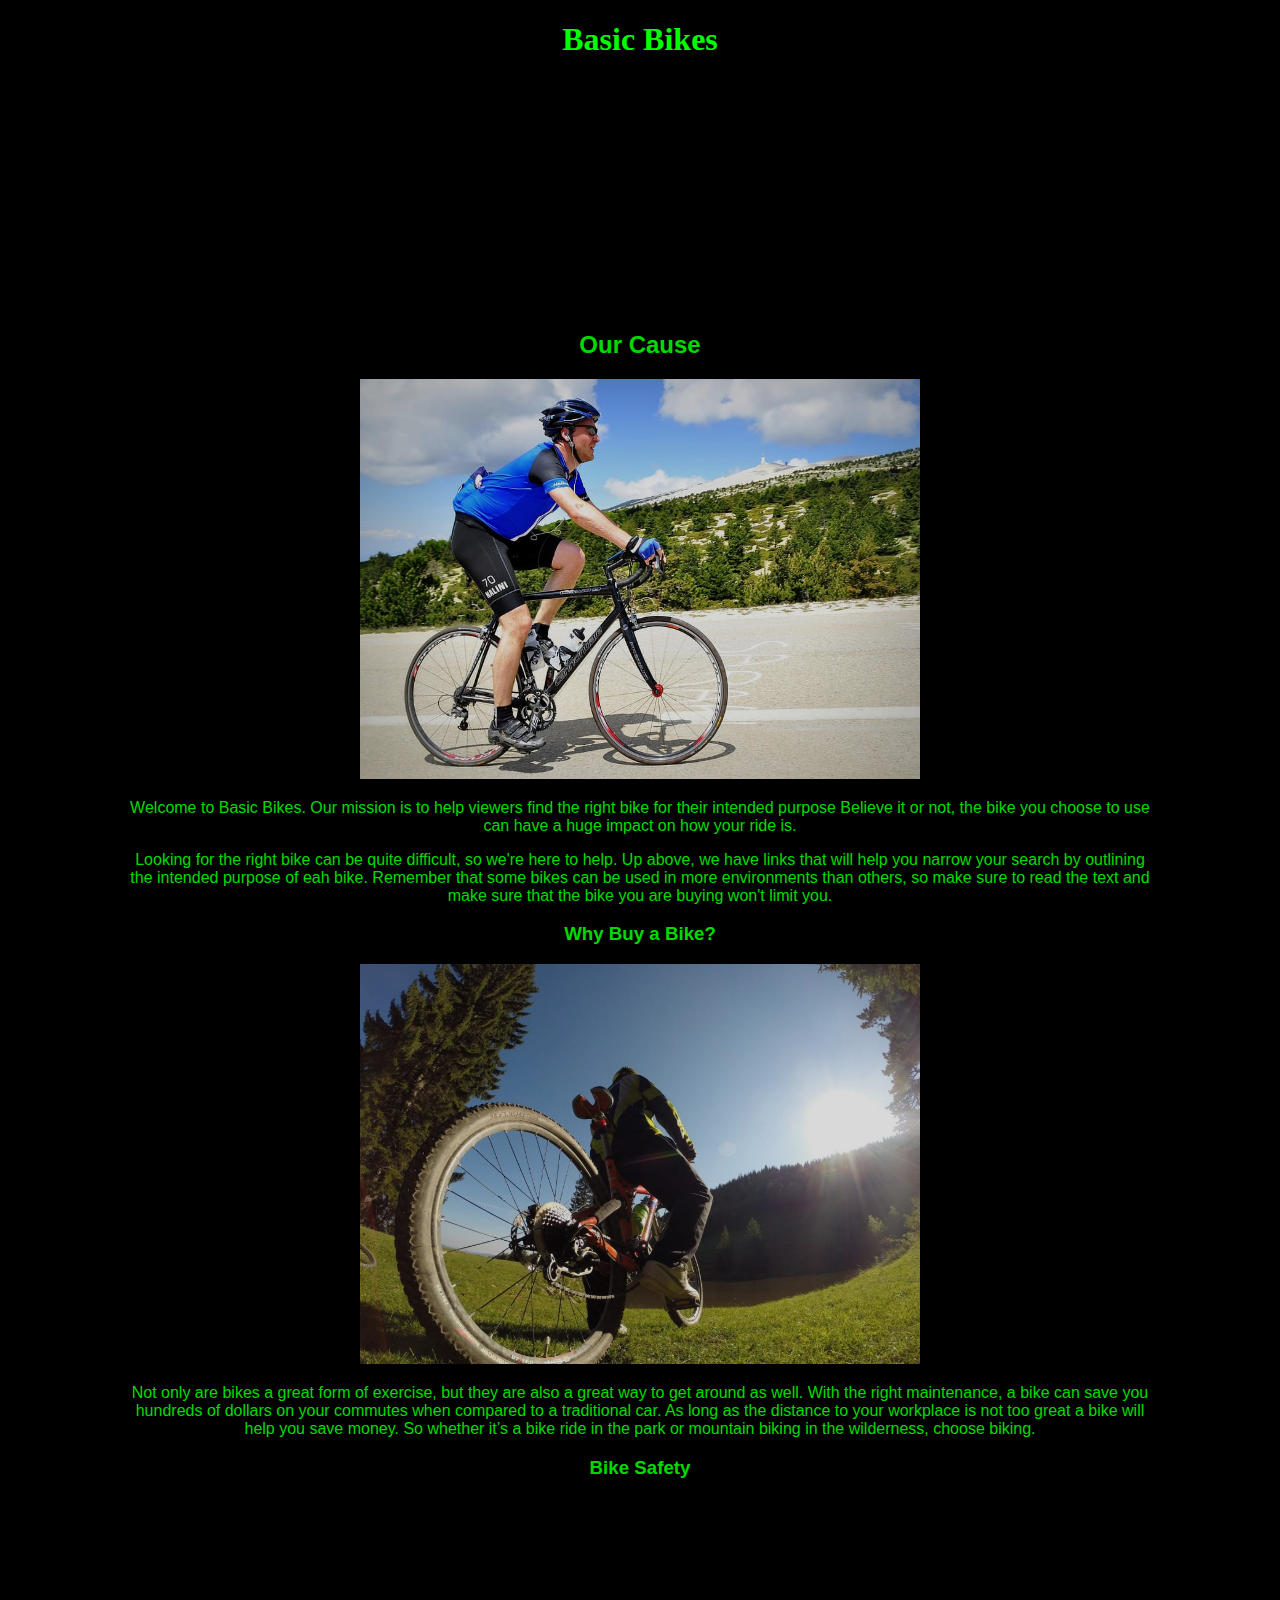
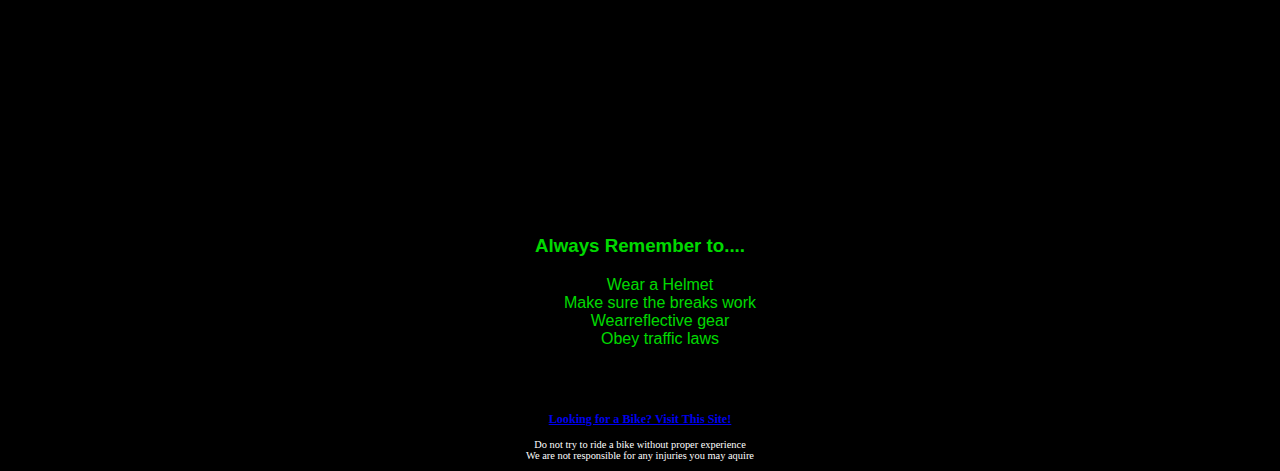
<file: final/index.html>
<!DOCTYPE html>
<html lang="en">
<head>
<link rel="stylesheet" href="css/style.css"/>
	<title>Basic Bikes</title>
	<meta charset="utf-8">
	<meta name="viewport" content="width=device-width, initial-scale=1">
</head>
<body>
		
	<div id="storage">
		
		<header>
		<h1>Basic Bikes</h1>
		</header>
	
	<nav>
		<ul>
			<li><a href="index.html">Home</a></li>
			<li><a href="mountain.html">Mountain Bikes</a></li>
			<li><a href="road.html">Road Bikes</a></li>
			<li><a href="hybrid.html">Hybrid Bikes</a></li>
			<li><a href="miscellaneous.html">More Bikes</a></li>
		</ul>
	</nav>

		<main>
			<div id="desktop">
				<h2>Our Cause</h2>
				<img src="images/title page image 1.jpg" alt="Title Page Image">
				<p>Welcome to Basic Bikes. Our mission is to help viewers find the right bike for their intended purpose Believe it or not, the bike you choose to use can have a huge impact on how your ride is. </p>
			
				<p>Looking for the right bike can be quite difficult, so we're here to help. Up above, we have links that will help you narrow your search by outlining the intended purpose of eah bike. Remember that some bikes can be used in more environments than others, so make sure to read the text and make sure that the bike you are buying won't limit you. </p>
			
				<h3>Why Buy a Bike? </h3>
				<img src="images/title page image 2.jpg" alt=" Title Page Image 2">
				<p>Not only are bikes a great form of exercise, but they are also a great way to get around as well. With the right maintenance, a bike can save you hundreds of dollars on your commutes when compared to a traditional car. As long as the distance to your workplace is not too great a bike will help you save money. So whether it’s a bike ride in the park or mountain biking in the wilderness, choose biking.</p>
			
			
				<h3>Bike Safety</h3>
				<iframe width="560" height="315" src="https://www.youtube.com/embed/A_iJIq5yTcA" frameborder="0" allow="accelerometer; autoplay; encrypted-media; gyroscope; picture-in-picture" allowfullscreen></iframe>
				
				<h3>Always Remember to....</h3>
				<ul>
					<li>Wear a Helmet</li>
					<li>Make sure the breaks work</li>
					<li>Wearreflective gear</li>
					<li>Obey traffic laws</li>
				</ul>
					
			</div>
			
			<div id="mobile">
				<p>Welcome to Basic Bikes. Our mission is to help viewers find the right bike for their intended purpose Believe it or not, the bike you choose to use can have a huge impact on how your ride is.</p>
			
				<p>Looking for the right bike can be quite difficult, so we're here to help. Up above, we have links that will help you narrow your search by outlining the intended purpose of each bike. Remember that some bikes can be used in more environments than others, so make sure to read the text and make sure that the bike you are buying won't limit you. </p>

				<h3>Bike Safety</h3>
				<iframe width="560" height="315" src="https://www.youtube.com/embed/A_iJIq5yTcA" frameborder="0" allow="accelerometer; autoplay; encrypted-media; gyroscope; picture-in-picture" allowfullscreen></iframe>
				<h3>Always Remember to....</h3>
				<ul>
					<li>Wear a Helmet</li>
					<li>Make sure the breaks work</li>
					<li>Wearreflective gear</li>
					<li>Obey traffic laws</li>
				</ul>
			</div>
		</main>

		<footer>
		<h3><a href="https://www.giant-bicycles.com/us">Looking for a Bike? Visit This Site!</a></h3>
		<p>Do not try to ride a bike without proper experience<br>We are not responsible for any injuries you may aquire</p>
		</footer>
	</div>
</body>
</html>
</file>
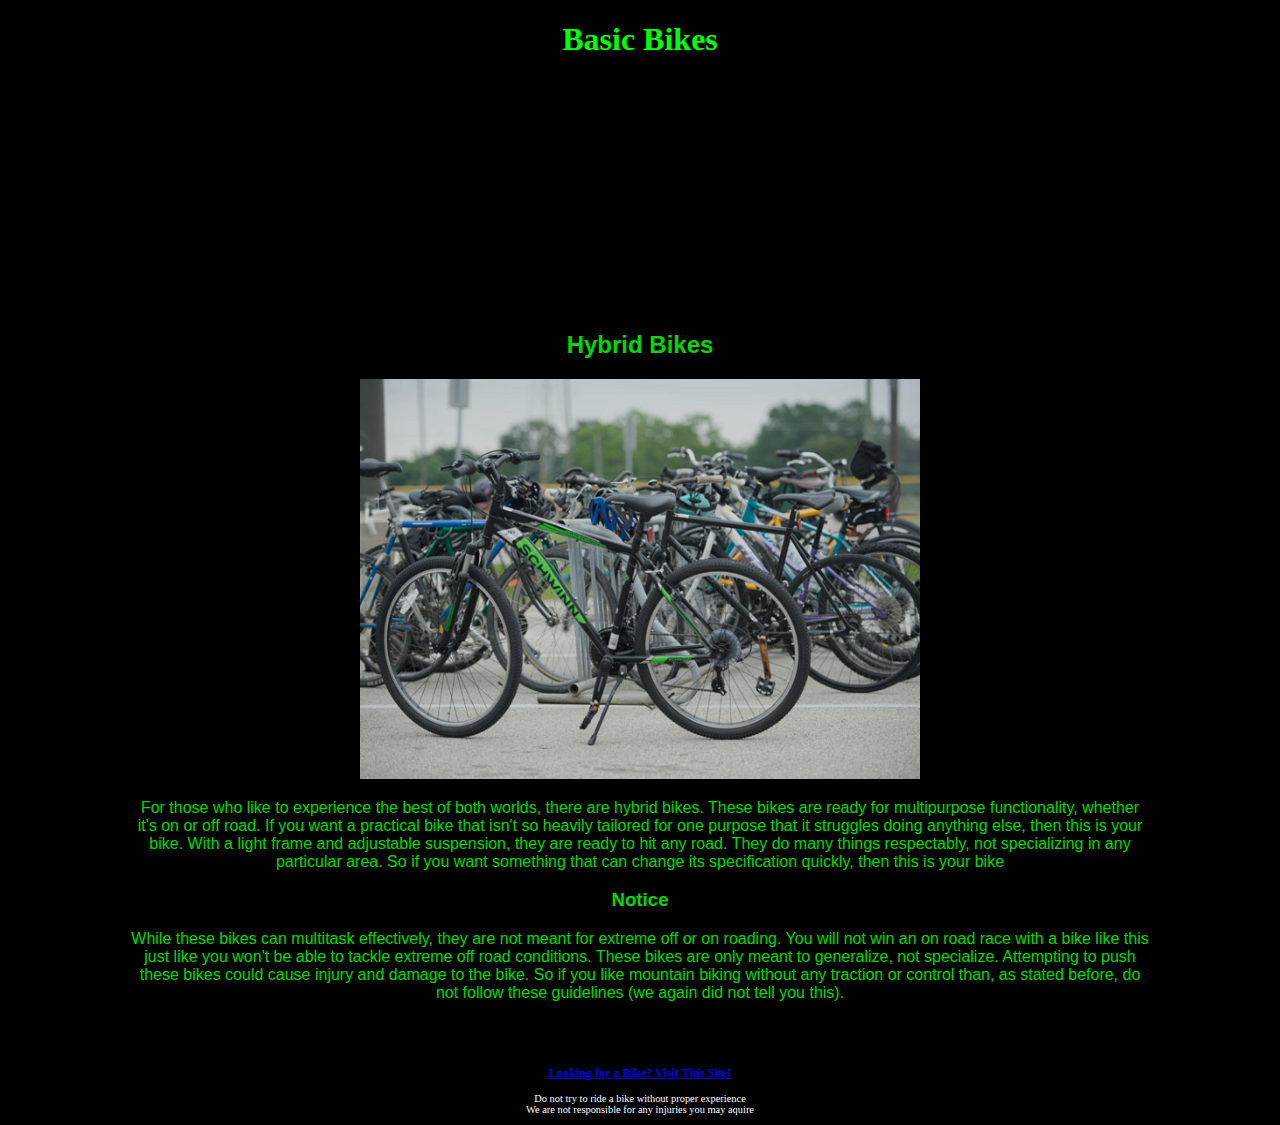
<file: final/hybrid.html>
<!DOCTYPE html>
<html lang="en">
<head>
<link rel="stylesheet" href="css/style.css"/>
	<title>Basic Bikes</title>
	<meta charset="utf-8">
	<meta name="viewport" content="width=device-width, initial-scale=1">
</head>
<body>
		
	<div id="storage">
		
		<header>
		<h1>Basic Bikes</h1>
		</header>
	
	<nav>
		<ul>
			<li><a href="index.html">Home</a></li>
			<li><a href="mountain.html">Mountain Bikes</a></li>
			<li><a href="road.html">Road Bikes</a></li>
			<li><a href="hybrid.html">Hybrid Bikes</a></li>
			<li><a href="miscellaneous.html">More Bikes</a></li>
		</ul>
	</nav>

		<main>
			<div id="desktop">
				<h2>Hybrid Bikes</h2>
					<img src="images/hybrid bike image 3.jpg">
					<p>For those who like to experience the best of both worlds, there are hybrid bikes. These bikes are ready for multipurpose functionality, whether it's on or off road. If you want a practical bike that isn't so heavily tailored for one purpose that it struggles doing anything else, then this is your bike. With a light frame and adjustable suspension, they are ready to hit any road. They do many things respectably, not specializing in any particular area. So if you want something that can change its specification quickly, then this is your bike</p>
			
				<h3>Notice</h3>
					<p>While these bikes can multitask effectively, they are not meant for extreme off or on roading. You will not win an on road race with a bike like this just like you won't be able to tackle extreme off road conditions. These bikes are only meant to generalize, not specialize. Attempting to push these bikes could cause injury and damage to the bike. So if you like mountain biking without any traction or control than, as stated before, do not follow these guidelines (we again did not tell you this).</p>
			</div>
			
			
			<div id="mobile">
				<h2>Hybrid Bikes</h2>
					<p>For those who like to experience the best of both worlds, there are hybrid bikes. These bikes are ready for multipurpose functionality, whether it's on or off road. If you want a practical bike that isn't so heavily tailored for one purpose that it struggles doing anything else, then this is your bike. With a light frame and adjustable suspension, they are ready to hit any road. They do many things respectably, not specializing in any particular area. So if you want something that can change its specification quickly, then this is your bike</p>
			
				<h3>Notice</h3>
					<p>While these bikes can multitask effectively, they are not meant for extreme off or on roading. You will not win an on road race with a bike like this just like you won't be able to tackle extreme off road conditions. These bikes are only meant to generalize, not specialize. Attempting to push these bikes could cause injury and damage to the bike. So if you like mountain biking without any traction or control than, as stated before, do not follow these guidelines (we again did not tell you this).</p>
			</div>
		</main>

		<footer>
		<h3><a href="https://www.giant-bicycles.com/us">Looking for a Bike? Visit This Site!</a></h3>
		<p>Do not try to ride a bike without proper experience<br>We are not responsible for any injuries you may aquire</p>
		</footer>
	</div>
</body>
</html>
</file>
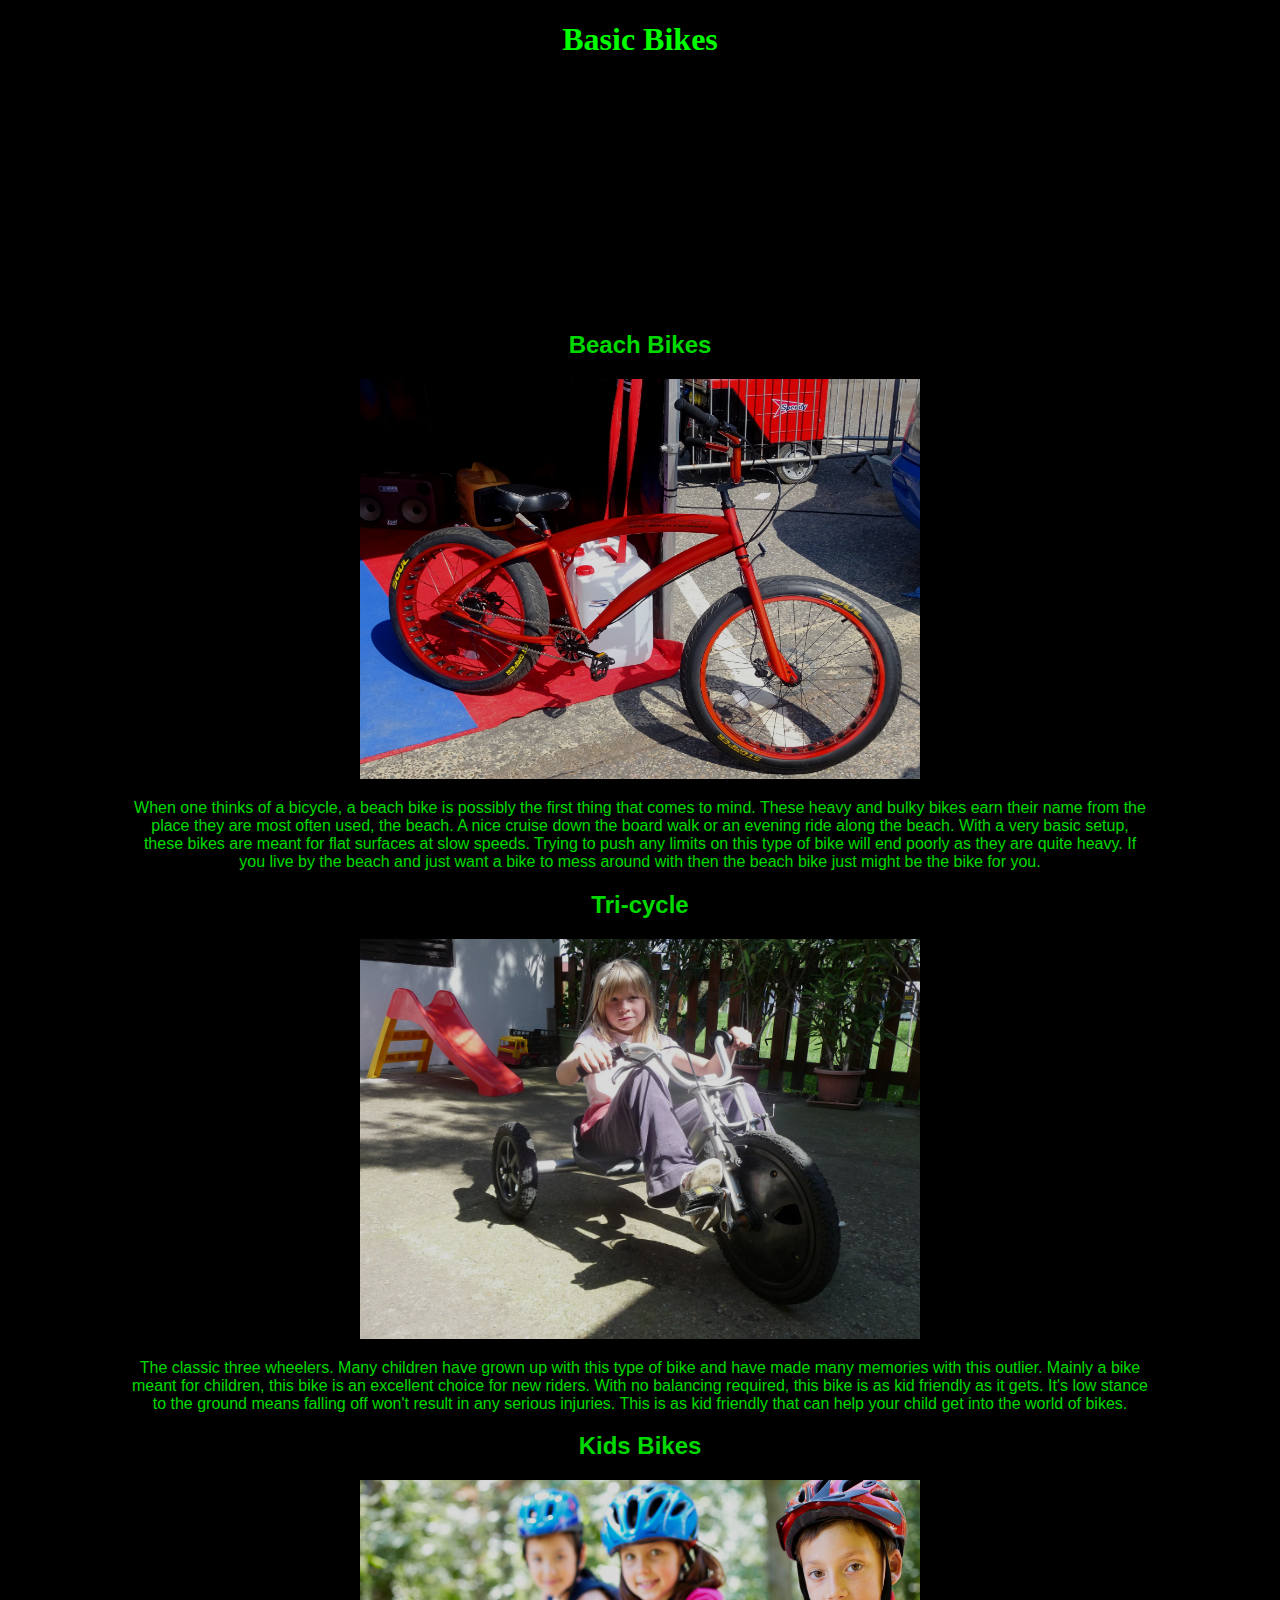
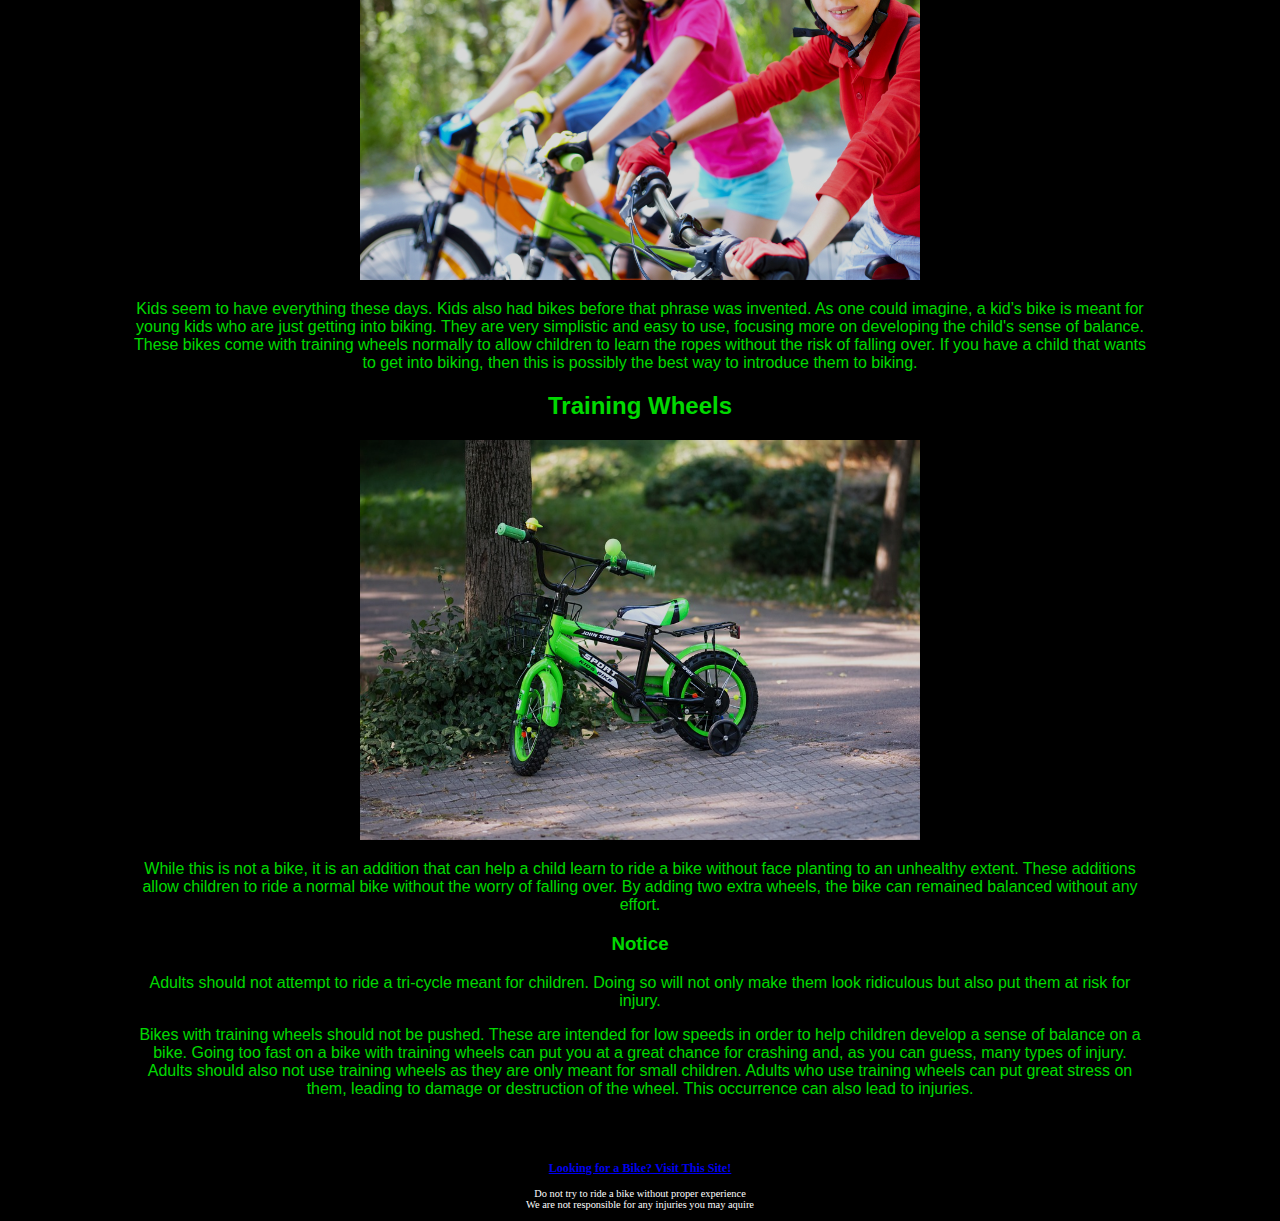
<file: final/miscellaneous.html>
<!DOCTYPE html>
<html lang="en">
<head>
<link rel="stylesheet" href="css/style.css"/>
	<title>Basic Bikes</title>
	<meta charset="utf-8">
	<meta name="viewport" content="width=device-width, initial-scale=1">
</head>
<body>
		
	<div id="storage">
		
		<header>
		<h1>Basic Bikes</h1>
		</header>
	
	<nav>
		<ul>
			<li><a href="index.html">Home</a></li>
			<li><a href="mountain.html">Mountain Bikes</a></li>
			<li><a href="road.html">Road Bikes</a></li>
			<li><a href="hybrid.html">Hybrid Bikes</a></li>
			<li><a href="miscellaneous.html">More Bikes</a></li>
		</ul>
	</nav>

		<main>
			<div id="desktop">
				<h2>Beach Bikes</h2>
				<img src="images/beach bike image 3.jpg">
					<p>When one thinks of a bicycle, a beach bike is possibly the first thing that comes to mind. These heavy and bulky bikes earn their name from the place they are most often used, the beach. A nice cruise down the board walk or an evening ride along the beach. With a very basic setup, these bikes are meant for flat surfaces at slow speeds. Trying to push any limits on this type of bike will end poorly as they are quite heavy. If you live by the beach and just want a bike to mess around with then the beach bike just might be the bike for you.</p>
		
				<h2>Tri-cycle</h2>
				<img src="images/tri cycle image 1.jpg">
					<p>The classic three wheelers. Many children have grown up with this type of bike and have made many memories with this outlier. Mainly a bike meant for children, this bike is an excellent choice for new riders. With no balancing required, this bike is as kid friendly as it gets. It's low stance to the ground means falling off won't result in any serious injuries. This is as kid friendly that can help your child get into the world of bikes.
		
				<h2>Kids Bikes</h2>
				<img src="images/kids bike image 1.jpg">
					<p>Kids seem to have everything these days. Kids also had bikes before that phrase was invented. As one could imagine, a kid’s bike is meant for young kids who are just getting into biking. They are very simplistic and easy to use, focusing more on developing the child's sense of balance. These bikes come with training wheels normally to allow children to learn the ropes without the risk of falling over. If you have a child that wants to get into biking, then this is possibly the best way to introduce them to biking.</p>
		
		
				<h2>Training Wheels</h2>
				<img src="images/training wheels image 1.jpg">
					<p>While this is not a bike, it is an addition that can help a child learn to ride a bike without face planting to an unhealthy extent. These additions allow children to ride a normal bike without the worry of falling over. By adding two extra wheels, the bike can remained balanced without any effort.</p>
		
				<h3>Notice</h3>
					<p>Adults should not attempt to ride a tri-cycle meant for children. Doing so will not only make them look ridiculous but also put them at risk for injury.</p>
					<p>Bikes with training wheels should not be pushed. These are intended for low speeds in order to help children develop a sense of balance on a bike. Going too fast on a bike with training wheels can put you at a great chance for crashing and, as you can guess, many types of injury. Adults should also not use training wheels as they are only meant for small children. Adults who use training wheels can put great stress on them, leading to damage or destruction of the wheel. This occurrence can also lead to injuries.</p>
			</div>
				
			<div id="mobile">
				<h2>Beach Bikes</h2>
					<p>When one thinks of a bicycle, a beach bike is possibly the first thing that comes to mind. These heavy and bulky bikes earn their name from the place they are most often used, the beach. A nice cruise down the board walk or an evening ride along the beach. With a very basic setup, these bikes are meant for flat surfaces at slow speeds. Trying to push any limits on this type of bike will end poorly as they are quite heavy. If you live by the beach and just want a bike to mess around with then the beach bike just might be the bike for you.</p>
		
				<h2>Tri-cycle</h2>
					<p>The classic three wheelers. Many children have grown up with this type of bike and have made many memories with this outlier. Mainly a bike meant for children, this bike is an excellent choice for new riders. With no balancing required, this bike is as kid friendly as it gets. It's low stance to the ground means falling off won't result in any serious injuries. This is as kid friendly that can help your child get into the world of bikes.
		
				<h2>Kids Bikes</h2>
					<p>Kids seem to have everything these days. Kids also had bikes before that phrase was invented. As one could imagine, a kid’s bike is meant for young kids who are just getting into biking. They are very simplistic and easy to use, focusing more on developing the child's sense of balance. These bikes come with training wheels normally to allow children to learn the ropes without the risk of falling over. If you have a child that wants to get into biking, then this is possibly the best bet for introducing them to biking.</p>
		
		
				<h2>Training Wheels</h2>
					<p>While this is not a bike, it is an addition that can help a child learn to ride a bike without face planting to an unhealthy extent. These additions allow children to ride a normal bike without the worry of falling over. By adding two extra wheels, the bike can remained balanced without any effort.</p>
		
				<h3>Notice</h3>
					<p>Adults should not attempt to ride a tri-cycle meant for children. Doing so will not only make them look ridiculous but also put them at risk for injury.</p>
					<p>Bikes with training wheels should not be pushed. These are intended for low speeds in order to help children develop a sense of balance on a bike. Going too fast on a bike with training wheels can put you at a great chance for crashing and, as you can guess, many types of injury. Adults should also not use training wheels as they are only meant for small children. Adults who use training wheels can put great stress on them, leading to damage or destruction of the wheel. This occurrence can also lead to injuries.</p>
			</div>	
		</main>

		<footer>
		<h3><a href="https://www.giant-bicycles.com/us">Looking for a Bike? Visit This Site!</a></h3>
		<p>Do not try to ride a bike without proper experience<br>We are not responsible for any injuries you may aquire</p>
		</footer>
	</div>
</body>
</html>
</file>
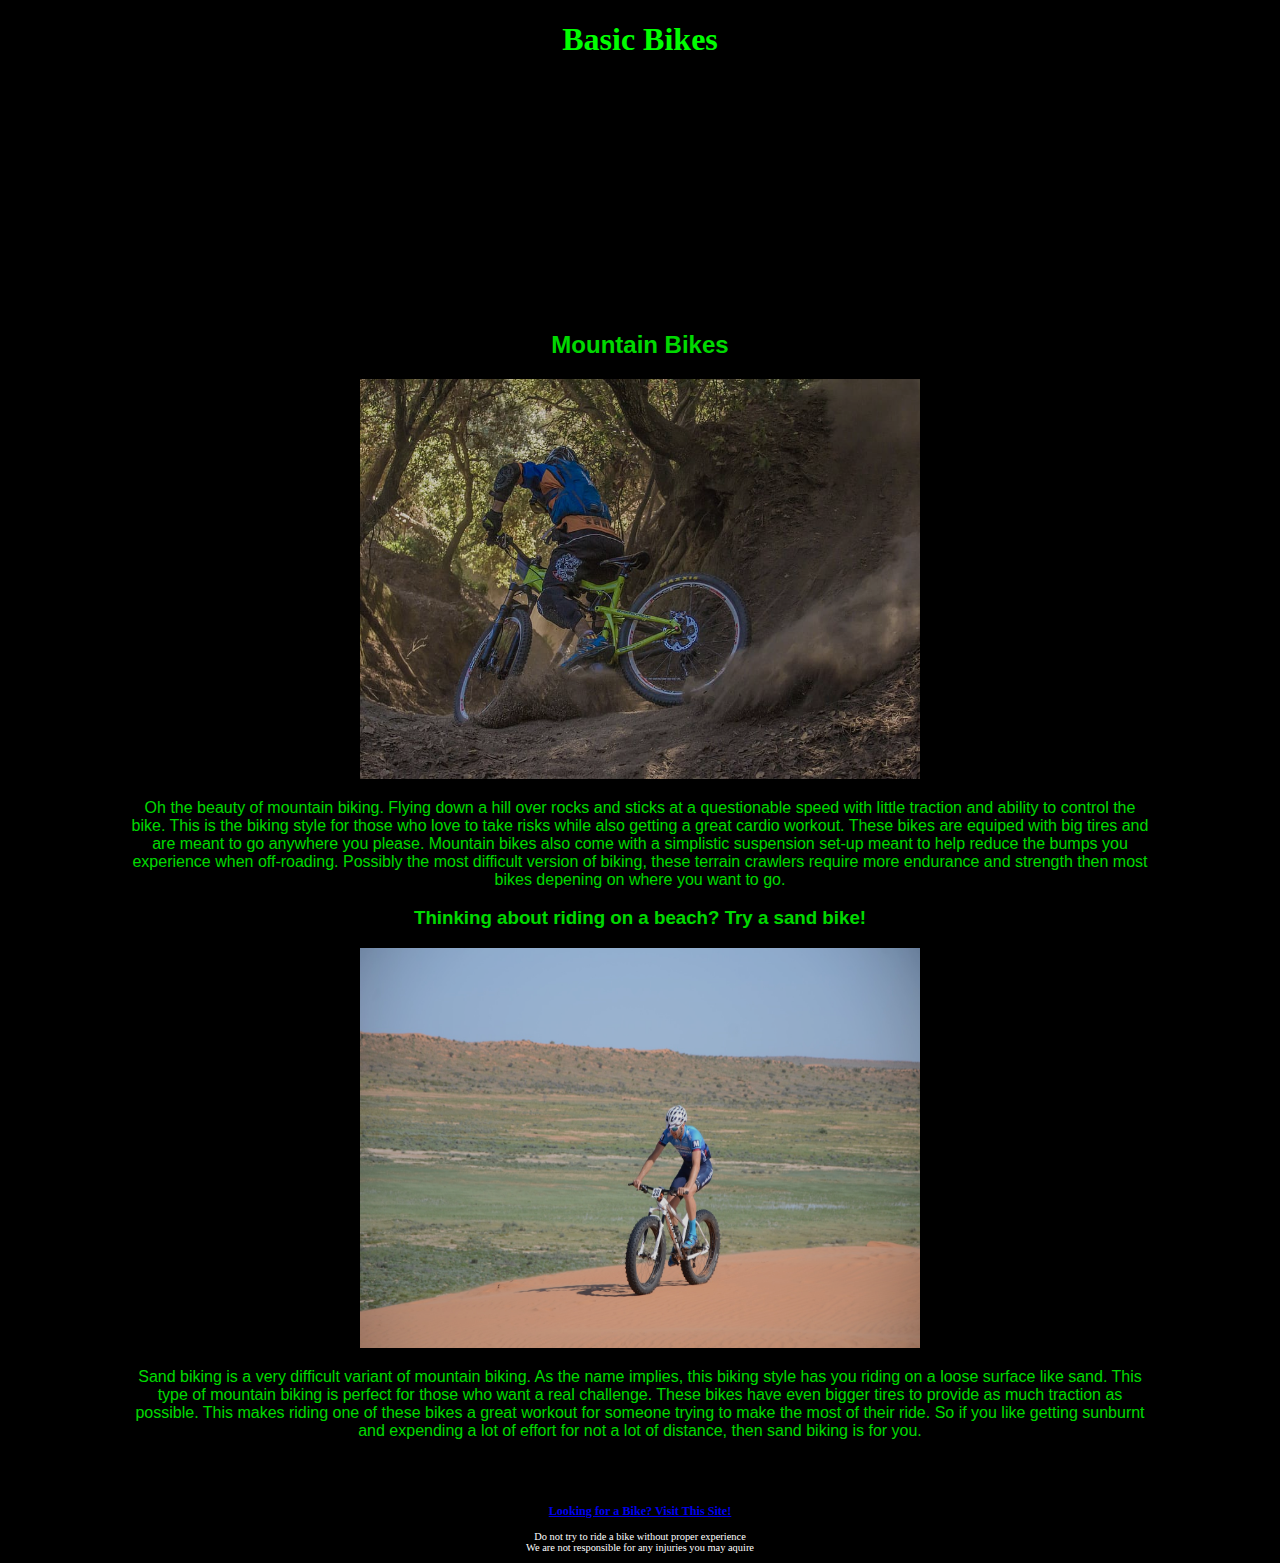
<file: final/mountain.html>
<!DOCTYPE html>
<html lang="en">
<head>
<link rel="stylesheet" href="css/style.css"/>
	<title>Basic Bikes</title>
	<meta charset="utf-8">
	<meta name="viewport" content="width=device-width, initial-scale=1">
</head>
<body>
		
	<div id="storage">
		
		<header>
		<h1>Basic Bikes</h1>
		</header>
	
	<nav>
		<ul>
			<li><a href="index.html">Home</a></li>
			<li><a href="mountain.html">Mountain Bikes</a></li>
			<li><a href="road.html">Road Bikes</a></li>
			<li><a href="hybrid.html">Hybrid Bikes</a></li>
			<li><a href="miscellaneous.html">More Bikes</a></li>
		</ul>
	</nav>

		<main>
		
		<div id="desktop">
		
			<h2>Mountain Bikes</h2>
			<img src="images/mountain biking image 3.jpg" alt="Mountain Biker">
			<p>Oh the beauty of mountain biking. Flying down a hill over rocks and sticks at a questionable speed with little traction and ability to control the bike. This is the biking style for those who love to take risks while also getting a great cardio workout. These bikes are equiped with big tires and are meant to go anywhere you please. Mountain bikes also come with a simplistic suspension set-up meant to help reduce the bumps you experience when off-roading. Possibly the most difficult version of biking, these terrain crawlers require more endurance and strength then most bikes depening on where you want to go. </p>
			
			<h3>Thinking about riding on a beach? Try a sand bike! </h3>
			
			<img src="images/sand bike image 1.jpg" alt="sand Biker">
			
			<p>Sand biking is a very difficult variant of mountain biking. As the name implies, this biking style has you riding on a loose surface like sand. This type of mountain biking is perfect for those who want a real challenge. These bikes have even bigger tires to provide as much traction as possible. This makes riding one of these bikes a great workout for someone trying to make the most of their ride. So if you like getting sunburnt and expending a lot of effort for not a lot of distance, then sand biking is for you.</p>

		</div>
		<div id="mobile">
			<h2>Mountain Bikes</h2>
		
			<p>Oh the beauty of mountain biking. Flying down a hill over rocks and sticks at a questionable speed with little traction and ability to control the bike. This is the biking style for those who love to take risks while also getting a great cardio workout. These bikes are equiped with big tires and are meant to go anywhere you please. Mountain bikes also come with a simplistic suspension set-up meant to help reduce the bumps you experience when off-roading. Possibly the most difficult version of biking, these terrain crawlers require more endurance and strength depening on where you want to go. </p>
		
			<h3>Thinking about riding on a beach? Try a sand bike! </h3>
		
			<p>Sand biking is a very difficult variant of mountain biking. As the name implies, this biking style has you riding on a loose surface like sand. This type of mountain biking is perfect for those who want a real challenge. These bikes have even bigger tires to provide as much traction as possible. This makes riding one of these bikes a great workout for someone trying to make the most of their ride. So if you like getting sunburnt and expending a lot of effort for not a lot of distance, then sand biking is for you.</p>
		</div>
			
		</main>

		<footer>
		<h3><a href="https://www.giant-bicycles.com/us">Looking for a Bike? Visit This Site!</a></h3>
		<p>Do not try to ride a bike without proper experience<br>We are not responsible for any injuries you may aquire</p>
		</footer>
	</div>
</body>
</html>
</file>
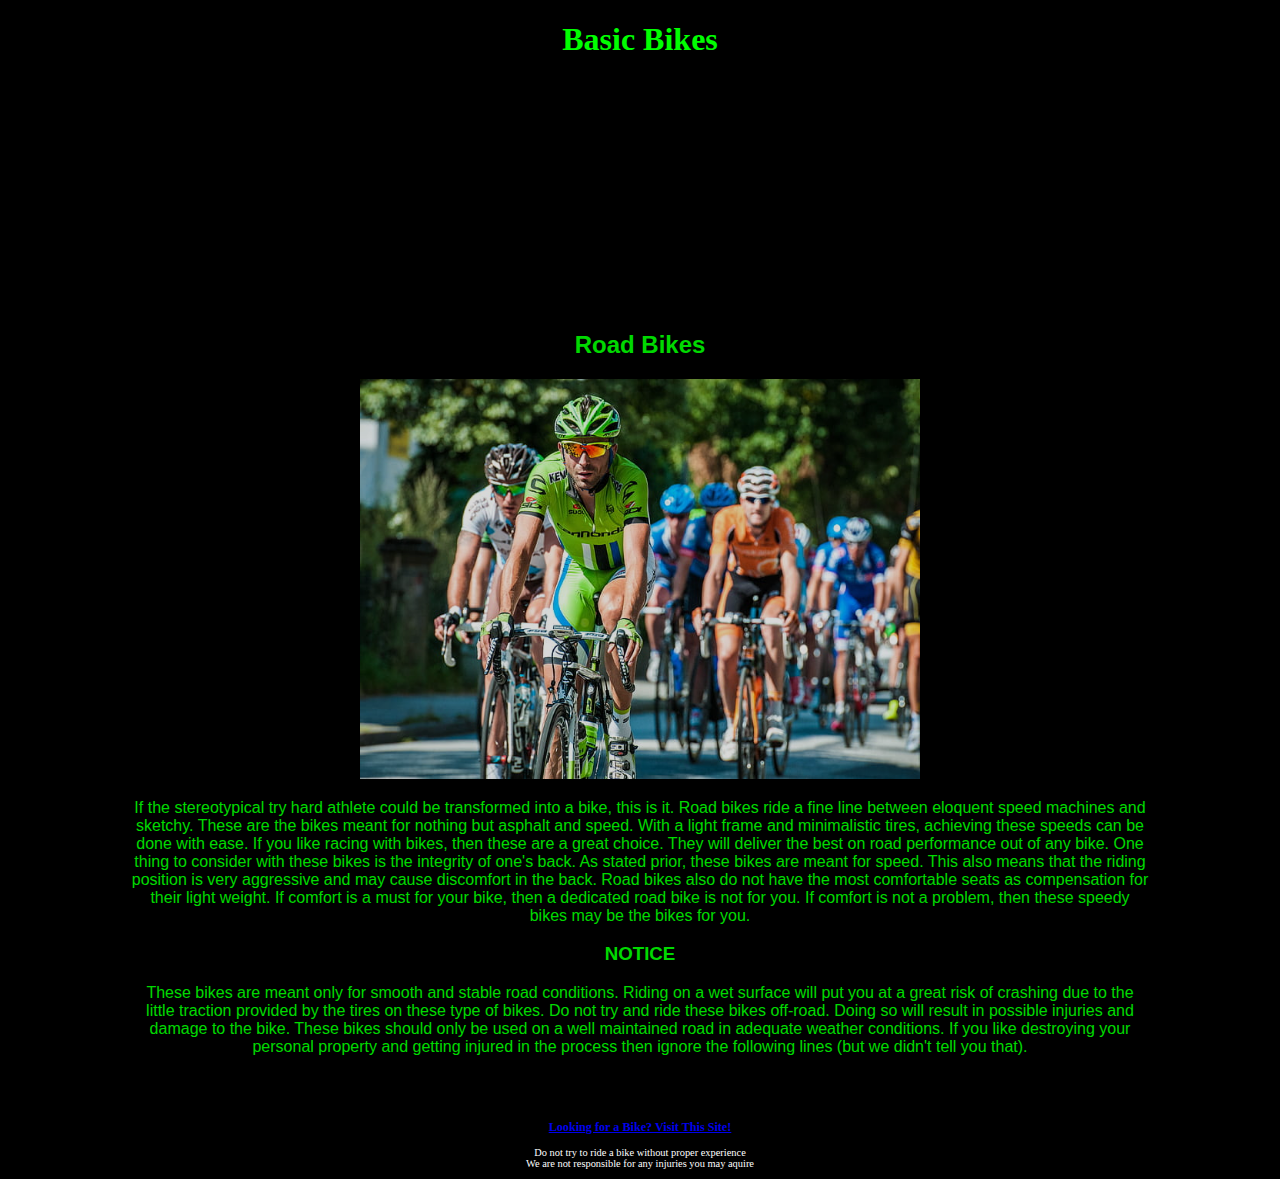
<file: final/road.html>
<!DOCTYPE html>
<html lang="en">
<head>
<link rel="stylesheet" href="css/style.css"/>
	<title>Basic Bikes</title>
	<meta charset="utf-8">
	<meta name="viewport" content="width=device-width, initial-scale=1">
</head>
<body>
		
	<div id="storage">
		
		<header>
		<h1>Basic Bikes</h1>
		</header>
	
	<nav>
		<ul>
			<li><a href="index.html">Home</a></li>
			<li><a href="mountain.html">Mountain Bikes</a></li>
			<li><a href="road.html">Road Bikes</a></li>
			<li><a href="hybrid.html">Hybrid Bikes</a></li>
			<li><a href="miscellaneous.html">More Bikes</a></li>
		</ul>
	</nav>

		<main>
			<div id="desktop">
				<h2>Road Bikes</h2>
				<img src="images/road bike image 3.jpg">
				<p>If the stereotypical try hard athlete could be transformed into a bike, this is it. Road bikes ride a fine line between eloquent speed machines and sketchy. These are the bikes meant for nothing but asphalt and speed. With a light frame and minimalistic tires, achieving these speeds can be done with ease. If you like racing with bikes, then these are a great choice. They will deliver the best on road performance out of any bike. One thing to consider with these bikes is the integrity of one's back. As stated prior, these bikes are meant for speed. This also means that the riding position is very aggressive and may cause discomfort in the back. Road bikes also do not have the most comfortable seats as compensation for their light weight. If comfort is a must for your bike, then a dedicated road bike is not for you. If comfort is not a problem, then these speedy bikes may be the bikes for you.</p>
			
				<h3>NOTICE</h3>
				<p>These bikes are meant only for smooth and stable road conditions. Riding on a wet surface will put you at a great risk of crashing due to the little traction provided by the tires on these type of bikes. Do not try and ride these bikes off-road. Doing so will result in possible injuries and damage to the bike. These bikes should only be used on a well maintained road in adequate weather conditions. If you like destroying your personal property and getting injured in the process then ignore the following lines (but we didn't tell you that).</p>

			</div>
			
			<div id="mobile">
			<h2>Road Bikes</h2>
				<p>If the stereotypical try hard athlete could be transformed into a bike, this is it. Road bikes ride a fine line between eloquent speed machines and sketchy. These are the bikes meant for nothing but asphalt and speed. With a light frame and minimalistic tires, achieving these speeds can be done with ease. If you like racing with bikes, then these are a great choice. They will deliver the best on road performance out of any bike. One thing to consider with these bikes is the integrity of one's back. As stated prior, these bikes are meant for speed. This also means that the riding position is very aggressive and may cause discomfort in the back. Road bikes also do not have the most comfortable seats as compensation for their light weight. If comfort is a must for your bike, then a dedicated road bike is not for you. If comfort is not a problem, then these speedy bikes may be the bikes for you.</p>
				
			<h3>NOTICE</h3>
				<p>These bikes are meant only for smooth and stable road conditions. Riding on a wet surface will put you at a great risk of crashing due to the little traction provided by the tires on these type of bikes. Do not try and ride these bikes off-road. Doing so will result in possible injuries and damage to the bike. These bikes should only be used on a well maintained road in adequate weather conditions. If you like destroying your personal property and getting injured in the process then ignore the following lines (but we didn't tell you that).</p>
			</div>
		
		</main>

		<footer>
		<h3><a href="https://www.giant-bicycles.com/us">Looking for a Bike? Visit This Site!</a></h3>
		<p>Do not try to ride a bike without proper experience<br>We are not responsible for any injuries you may aquire</p>
		</footer>
	</div>
</body>
</html>
</file>
<file: final/css/style.css>
body {
	background-color: #000000;
}

img {
	max-width: 100%;
}

img {
	width: 20em;
	height: 15em;
	
}

#storage {
	width: 100%;
	margin-left: auto;
	margin-right:auto;
}

header {
	text-align: center;
}

h1 {
	color: #0000FF;
}

h2, h3 {
	text-align: center;
}

nav {
	font-family: "Times New Roman", serif, Georgia;
	font-size: 1.25em;
	font-weight: bold;
	text-align: center;
	margin-top: -1.5em;
	color: #000000;
}

nav li {
	background-color:#000000;
	border-radius: 2em;
	list-style-type: none;
	margin: 0.3em;
	padding: 0.4em;
	color: #0000FF;
}

nav li a:visited {
	color: #FFFFFF;
}

nav ul {
	padding: 0;
	margin-top: 0.5em;
	margin-bottom: 0.5em;
}

nav li a {
	color: #000000;
	text-decoration: none;
}


main {
	display: block;
	font-family: sans-serif, Arial, Vernana;
	font-size: 1em;
	margin-top: 0.5em;
	padding: 2em;
	border-radius: 2em 0 2em 0;
	background-color: #000000;
	opacity: 0.85;
	color: #0000FF;
	text-align: center;
}

main a {
	background-color:#40E0D0;
	border-radius: 1em;
	font-weight: bold;
	padding: 1em;
	text-decoration: none;
}

footer {
	font-size: .65em;
	text-align: center;
	margin-top: 1.5em;
	color:#FFFFFF;
}

#desktop {
	display: none;
}

#mobile {
	display: inline;
}


	li {
		list-style-type:none;
	}

@media only screen and (min-width: 800px) {
	
	header{
		text-align:center;
	}
	
	nav li a:visited {
		color: #00FF00;
	}
	nav {
		color: #FFFFFF;
		background-color: #000000;
	}
	nav li a:hover {
		font-style: italic;
	}
	
	main {
		background-color: #000000;
		color:#00FF00;
	}
	
	main p {
		color: #00FF00;
		margin-left: auto;
		margin-right: auto;
		width: 85%;
	}
	
	 img {
		height: 25em;
		width: 35em;
	}
	
	
	main h2,h3 {
		text-align: center;
	}
	
	h1 {
		color: #00FF00;
	}
	
	#mobile {
		display: none;
	}
	
	#desktop {
		display: inline;
	}
	
		
	
	
	li {
		list-style-type:none;
	}
	
	nav li{
	color: #00FF00;
}
	
}
</file>
